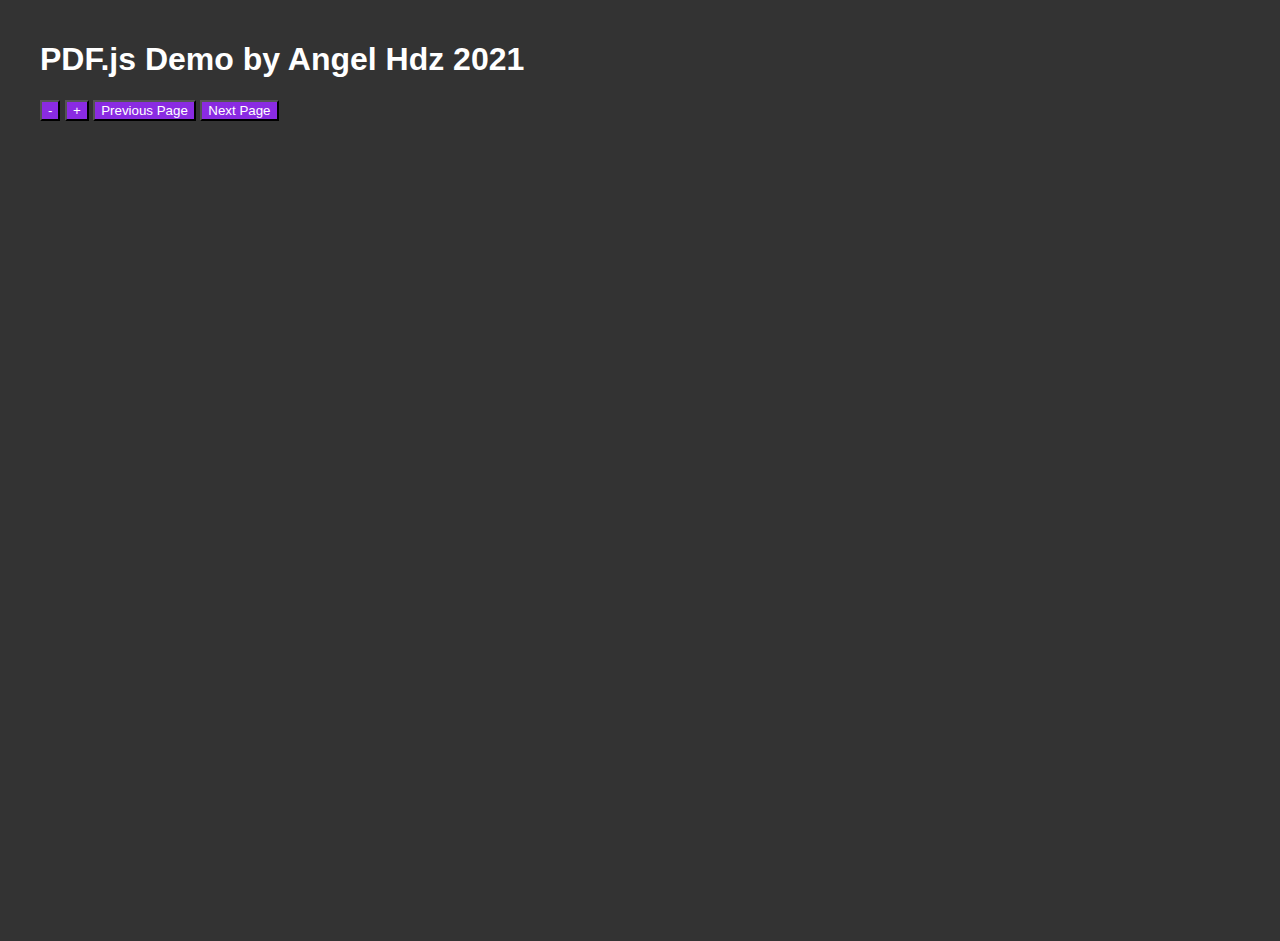
<file: pdf/index.html>
<!DOCTYPE html>
<html lang="en">
<head>
    <link rel="stylesheet" href="style.css">
    <meta charset="UTF-8">
    <meta http-equiv="X-UA-Compatible" content="IE=edge">
    <meta name="viewport" content="width=device-width, initial-scale=1.0">
    <title>Document</title>
</head>
<body>
    <script src="data.js"></script>
    <script src="pdf.js"></script>

<h1>PDF.js Demo by Angel Hdz 2021</h1>

<div class="content">
    <div id="controls">
        <button id="zoom-out-btn">-</button>
    <button id="zoom-in-btn">+</button>
    <button id="prev-btn">Previous Page</button>
    <button id="next-btn">Next Page</button>
    </div>
    
    
    
</div>
<canvas id="the-canvas"></canvas>
<script src="pdf-viewer.js"></script>
    <script src="app.js"></script>
</body>
</html>
</file>
<file: pdf/style.css>
button {
    background-color: blueviolet;
    color: white;
}

#the-canvas {
    width: auto;
    height: auto;
}

textarea {
    width: 50%;
    height: 50%;
}

body, html {
    background-color: #333;
    color: white;
    font-family: sans-serif;
    height: 100%;
    margin: 20px;
}
/* I hate CSS -_- */
.content {
    display: flex;
    flex-direction: column;
    gap: 20px;
    justify-items: center;
  
}
</file>
